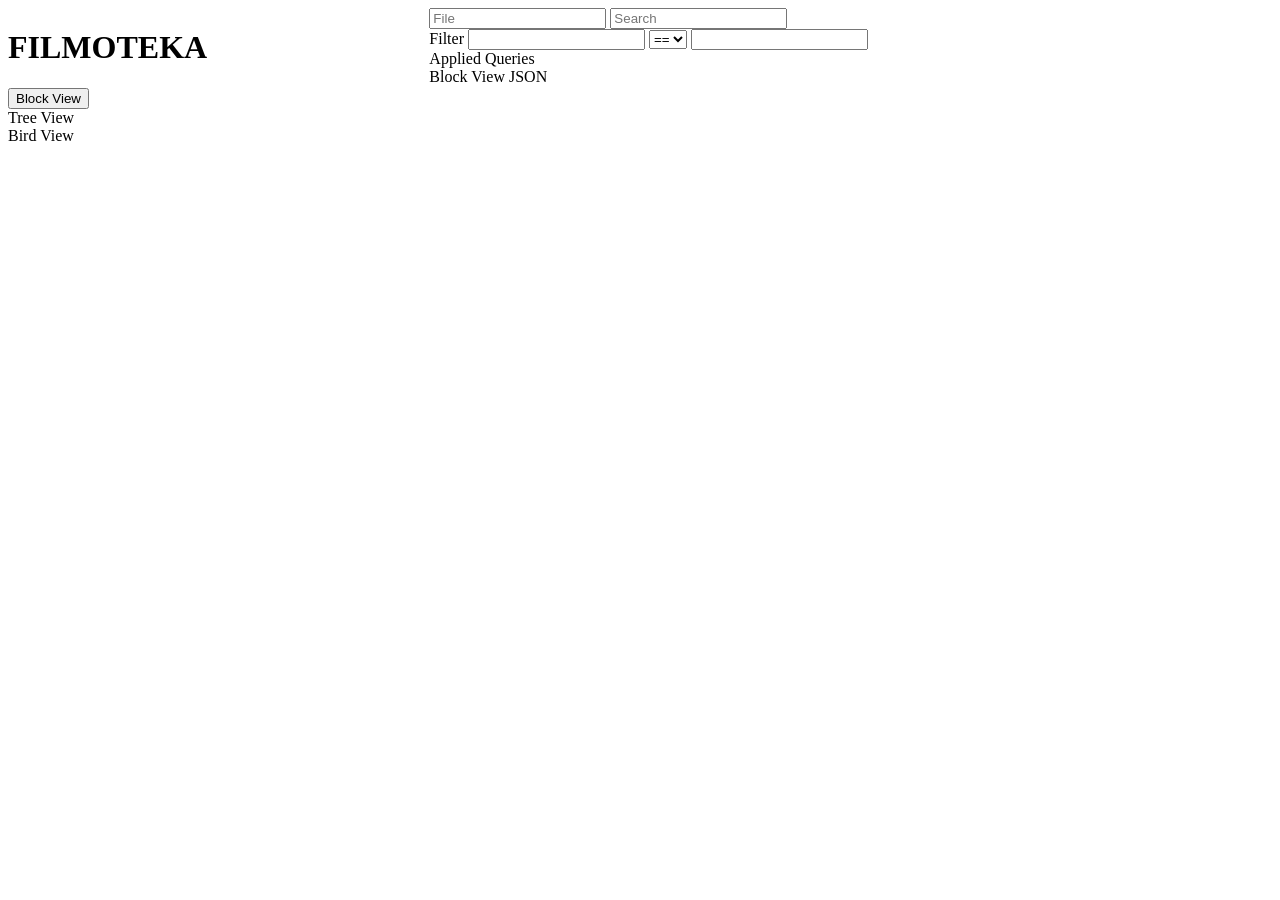
<file: filmoteka_api/src/graph_explorer/graph_explorer/templates/graph_explorer/index.html>
<!DOCTYPE html>
<html>
<head>
    <title>Filmoteka</title>
    <script src="https://d3js.org/d3.v7.min.js"></script>
</head>
<body>
    <div id="side-bar" style="display: flex;">
        <div id="top-left-bar" style="flex: 1;">
            <h1>FILMOTEKA</h1>
            <button>Block View</button>
            <div id="tree-view">
                Tree View
            </div>
            <div id="bird-view">
                Bird View
            </div>
        </div>
        <div style="flex: 2;">
            <div>
                <input type="text" placeholder="File">
                <input type="text" placeholder="Search">
            </div>
            <div>
                <label>Filter</label>
                <input type="text">
                <select>
                    <option>==</option>
                    <option>></option>
                    <option>>=</option>
                    <option><</option>
                    <option><=</option>
                    <option>!=</option>
                </select>
                <input type="text">
            </div>
            <div id="applied-queries">
                Applied Queries
            </div>
            <div id="block-view">
                Block View JSON
            </div>
        </div>
    </div>
</body>
</html>
</file>
